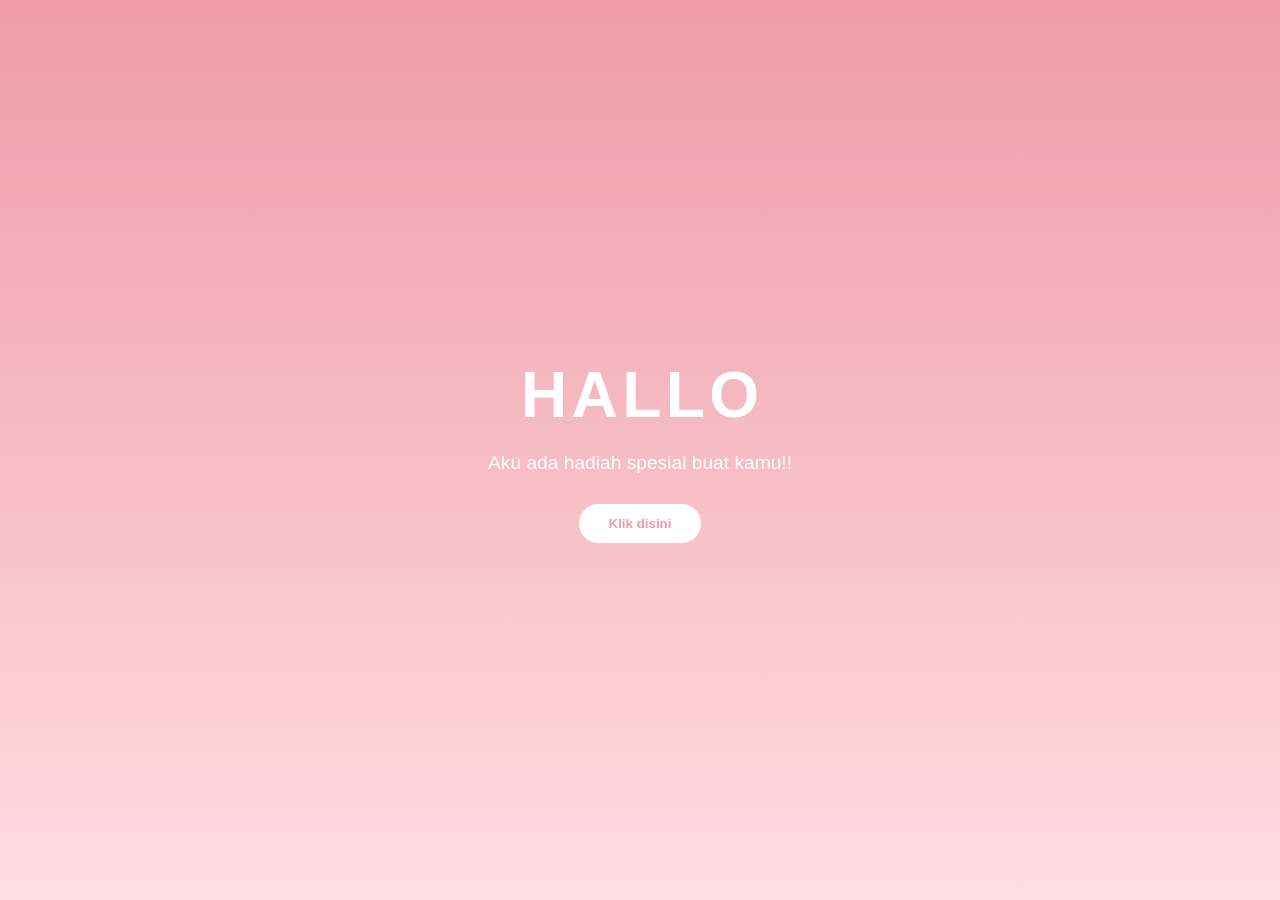
<file: index.html>
<!DOCTYPE html>
<html lang="en">
<head>
    <meta charset="UTF-8">
    <meta http-equiv="X-UA-Compatible" content="IE=edge">
    <meta name="viewport" content="width=device-width, initial-scale=1.0">
    <link rel="stylesheet" href="css/style.css">
    <link rel="icon" href="img/flowers.png" type="image/x-icon">
    <title>Flowers</title>
</head>
<body>
    <div class="greetings">
        <span>H</span>
        <span>A</span>
        <span>L</span>
        <span>L</span>
        <span>O</span>
    </div>

    <div class="description">
        <span>Aku ada hadiah spesial buat kamu!!</span>
    </div>

    <div class="button">
        <button>
            <a href="flower.html">Klik disini</a>
        </button>
    </div>
</body>
</html>
</file>
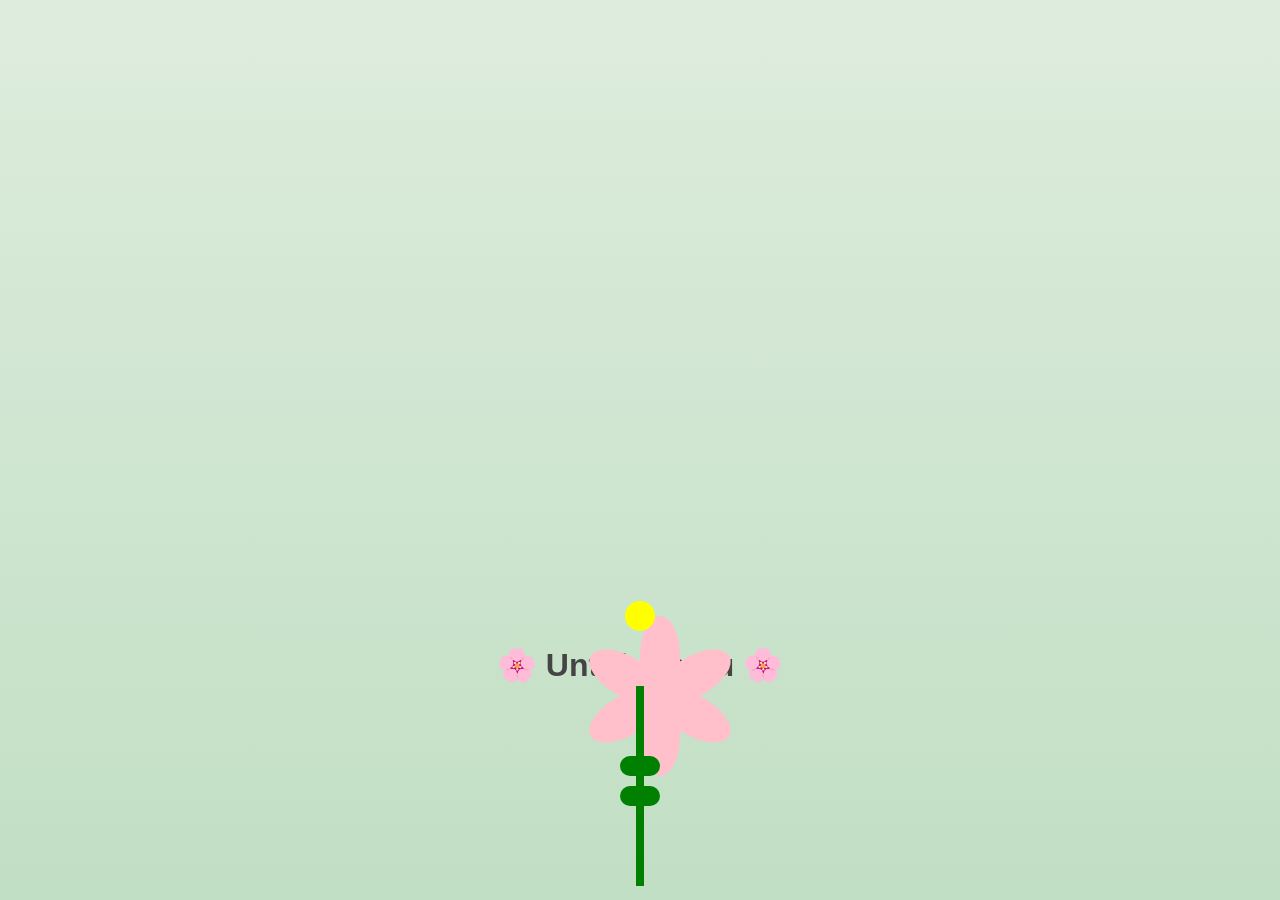
<file: flower.html>
<!DOCTYPE html>
<html lang="en">
<head>
<meta charset="UTF-8">
<title>Flowers For You</title>
<link rel="stylesheet" href="css/style.css">
</head>

<body class="flower-page">

<div class="flower-container">
    <div class="flower">
        <div class="petal p1"></div>
        <div class="petal p2"></div>
        <div class="petal p3"></div>
        <div class="petal p4"></div>
        <div class="petal p5"></div>
        <div class="petal p6"></div>
        <div class="center"></div>
        <div class="stem"></div>
        <div class="leaf l1"></div>
        <div class="leaf l2"></div>
    </div>
</div>

<h1 class="text">🌸 Untuk Kamu 🌸</h1>

</body>
</html>
</file>
<file: css/style.css>
*{
    margin:0;
    padding:0;
    box-sizing:border-box;
    font-family: 'Segoe UI', sans-serif;
}

body{
    height:100vh;
    background:linear-gradient(to top,#ffdde1,#ee9ca7);
    display:flex;
    justify-content:center;
    align-items:center;
    flex-direction:column;
}

/* ===== GREETING PAGE ===== */
.greetings span{
    font-size:4rem;
    font-weight:bold;
    color:white;
    animation: glow 2s infinite alternate;
}

.greetings span:nth-child(odd){
    animation-delay: .2s;
}

.description{
    margin-top:20px;
    font-size:1.2rem;
    color:white;
}

.button{
    margin-top:30px;
}

button{
    padding:12px 30px;
    border:none;
    border-radius:20px;
    background:white;
}

button a{
    text-decoration:none;
    color:#ee9ca7;
    font-weight:bold;
}

/* ===== FLOWER PAGE ===== */
.flower-page{
    background:linear-gradient(to top,#c1dfc4,#deecdd);
    overflow:hidden;
}

.flower-container{
    position:relative;
    width:200px;
    height:400px;
}

.flower{
    position:absolute;
    bottom:0;
    left:50%;
    transform:translateX(-50%) scale(0);
    animation: grow 3s forwards;
}

.petal{
    position:absolute;
    width:40px;
    height:80px;
    background:pink;
    border-radius:50% 50% 0 0;
    transform-origin:bottom center;
    opacity:0;
    animation: bloom 1s forwards;
}

.p1{transform:rotate(0deg); animation-delay:.5s;}
.p2{transform:rotate(60deg); animation-delay:.7s;}
.p3{transform:rotate(120deg); animation-delay:.9s;}
.p4{transform:rotate(180deg); animation-delay:1.1s;}
.p5{transform:rotate(240deg); animation-delay:1.3s;}
.p6{transform:rotate(300deg); animation-delay:1.5s;}

.center{
    width:30px;
    height:30px;
    background:yellow;
    border-radius:50%;
    position:absolute;
    top:50%;
    left:50%;
    transform:translate(-50%,-50%);
}

.stem{
    width:8px;
    height:200px;
    background:green;
    position:absolute;
    top:70px;
    left:50%;
    transform:translateX(-50%);
}

.leaf{
    width:40px;
    height:20px;
    background:green;
    border-radius:20px;
    position:absolute;
}

.l1{top:140px; left:-20px;}
.l2{top:170px; right:-20px;}

.text{
    margin-top:30px;
    color:#444;
}

/* ===== ANIMATION ===== */
@keyframes glow{
    from{text-shadow:0 0 10px white;}
    to{text-shadow:0 0 30px pink;}
}

@keyframes grow{
    to{transform:translateX(-50%) scale(1);}
}

@keyframes bloom{
    to{opacity:1;}
}
</file>
